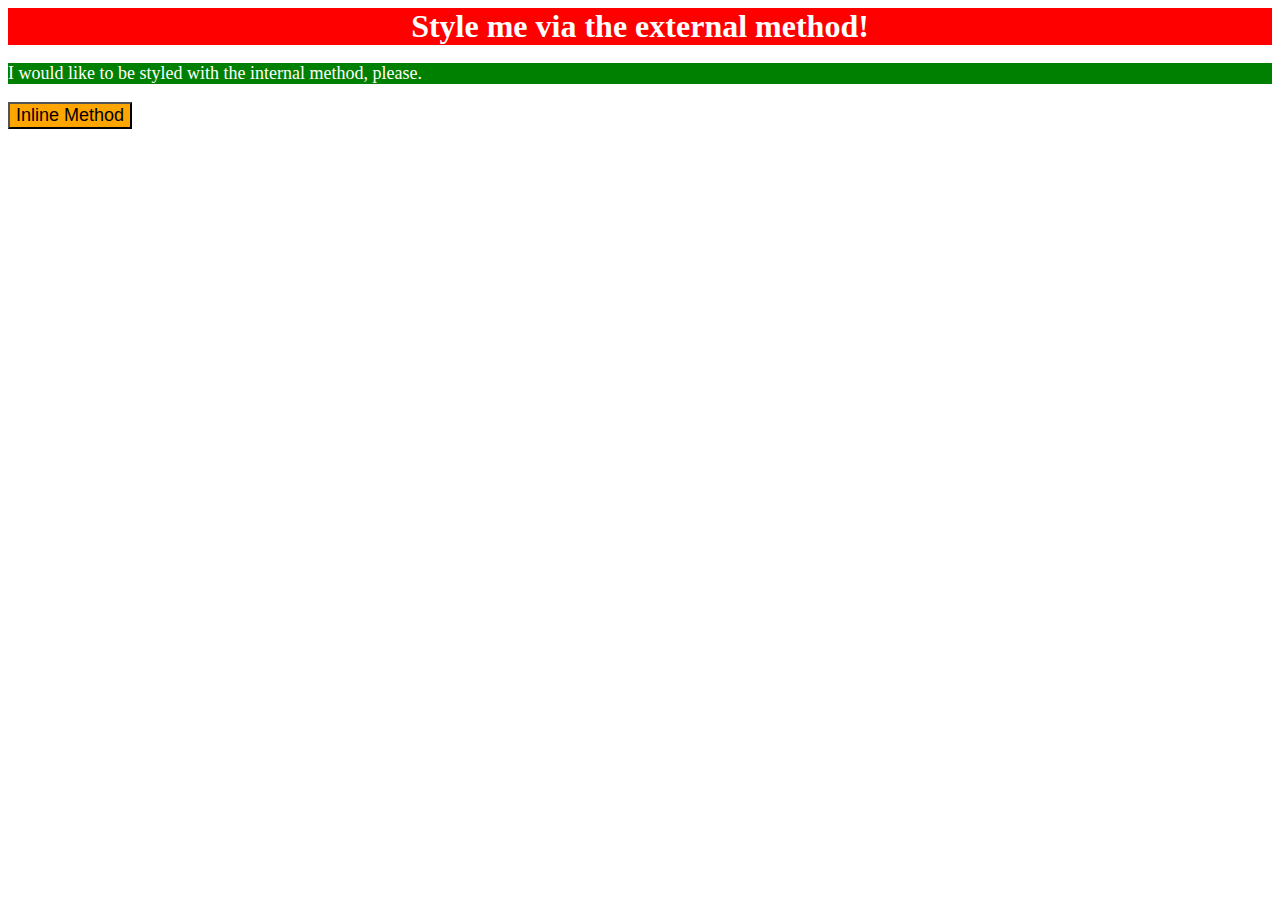
<file: foundations/intro-to-css/01-css-methods/index.html>
<!DOCTYPE html>
<html lang="en">

<head>
  <meta charset="UTF-8">
  <meta http-equiv="X-UA-Compatible" content="IE=edge">
  <meta name="viewport" content="width=device-width, initial-scale=1.0">
  <title>Methods for Adding CSS</title>
  <link rel="stylesheet" href="style.css">

  <style>
    p {
      color: white;
      background-color: green;
      font-size: 18px;
    }
  </style>
</head>


<body>
  <div>Style me via the external method!</div>
  <p>I would like to be styled with the internal method, please.</p>
  <button style="background-color: orange; font-size: 18px;">Inline Method</button>

</body>

</html>
</file>
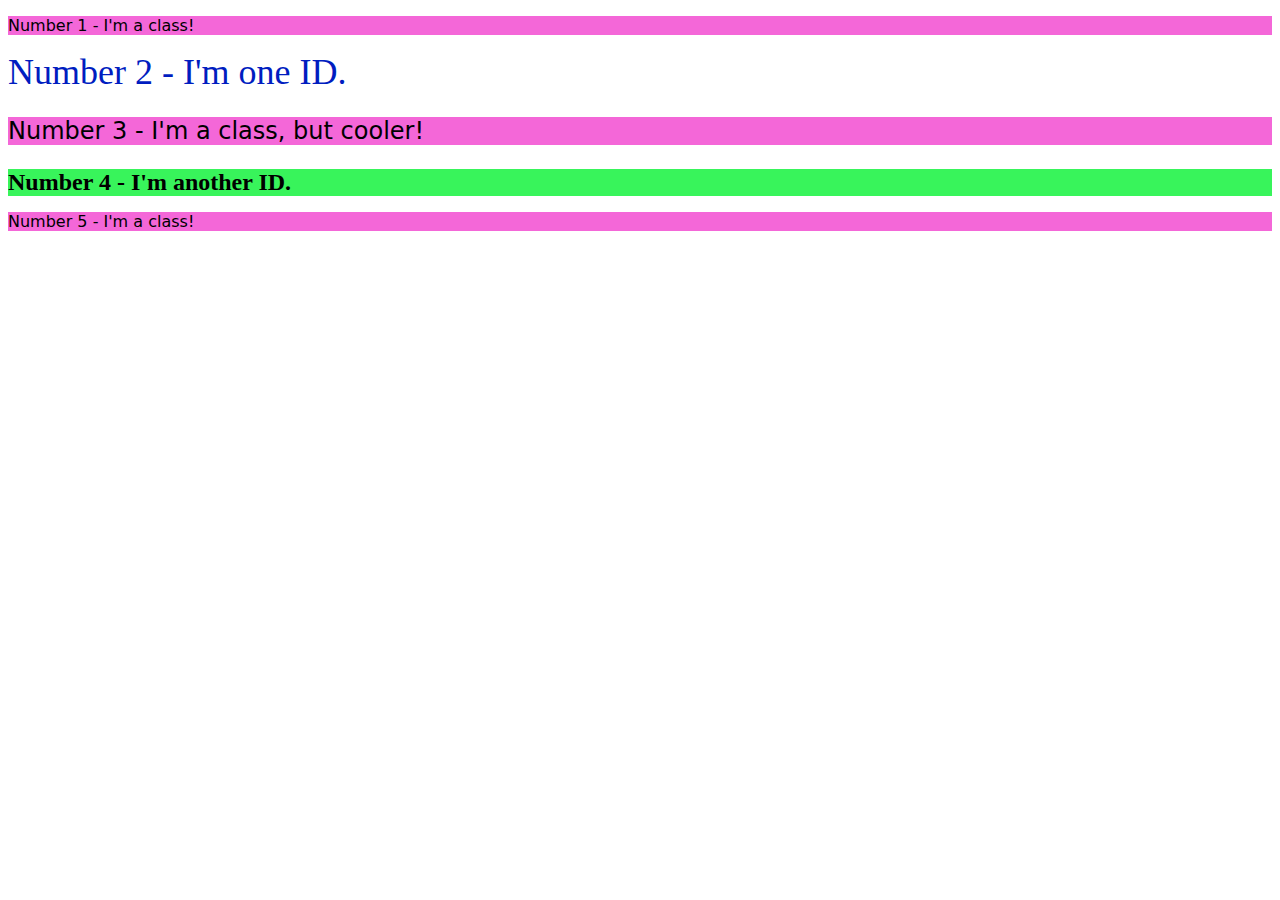
<file: foundations/intro-to-css/02-class-id-selectors/index.html>
<!DOCTYPE html>
<html lang="en">

<head>
  <meta charset="UTF-8">
  <meta http-equiv="X-UA-Compatible" content="IE=edge">
  <meta name="viewport" content="width=device-width, initial-scale=1.0">
  <title>Class and ID Selectors</title>
  <link rel="stylesheet" href="style.css">
</head>

<body>
  <p class="odd one">Number 1 - I'm a class!</p>
  <div id="two">Number 2 - I'm one ID.</div>
  <p class="odd three">Number 3 - I'm a class, but cooler!</p>
  <div id="four">Number 4 - I'm another ID.</div>
  <p class="odd five">Number 5 - I'm a class!</p>
</body>

</html>
</file>
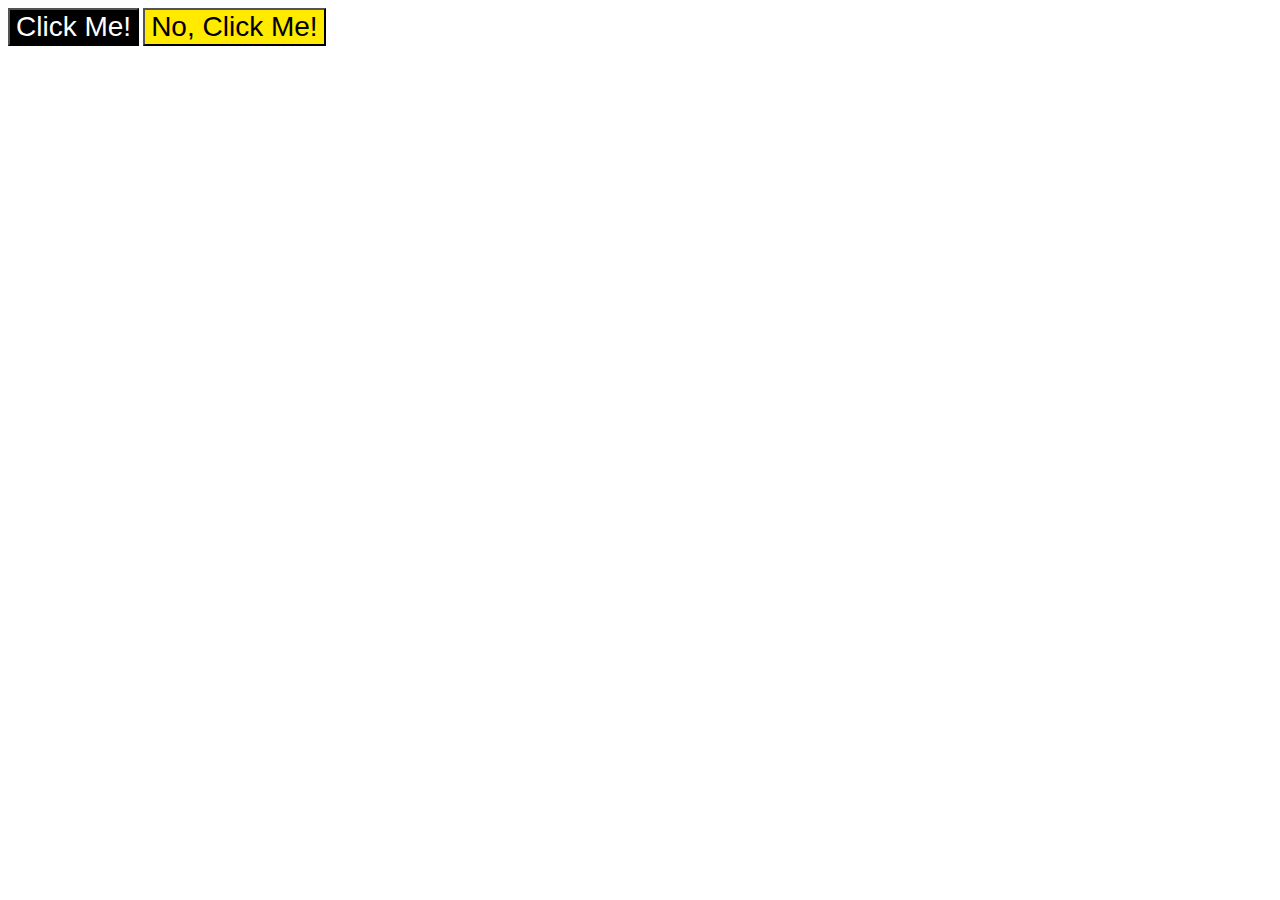
<file: foundations/intro-to-css/03-grouping-selectors/index.html>
<!DOCTYPE html>
<html lang="en">

<head>
  <meta charset="UTF-8">
  <meta http-equiv="X-UA-Compatible" content="IE=edge">
  <meta name="viewport" content="width=device-width, initial-scale=1.0">
  <title>Grouping Selectors</title>
  <link rel="stylesheet" href="style.css">
</head>

<body>
  <button class="button">Click Me!</button>
  <button class="button_two">No, Click Me!</button>
</body>

</html>
</file>
<file: foundations/intro-to-css/01-css-methods/style.css>
div {
    color: white;
    background-color: red;
    font-size: 32px;
    text-align: center;
    font-weight: bold;
}
</file>
<file: foundations/intro-to-css/02-class-id-selectors/style.css>
.odd {/* Add CSS Styling */
  background-color: rgb(244, 103, 216);
  font-family: "Verdana", "DejaVu Sans", sans-serif;
}

#two {
  color: rgb(0, 29, 192);
  font-size: 36px;
}

.three {
  font-size: 24px;
}

#four {
  background-color: rgb(56, 244, 91);
  font-size: 24px;
  font-weight: bold;
}
</file>
<file: foundations/intro-to-css/03-grouping-selectors/style.css>
.button, .button_two {/* Add CSS Styling */
  font-size: 28px;
  font-family: "Helvetica", "Times New Roman", sans-serif;
}

.button { /* Add CSS Styling */
  background-color: #000000;
  color: white;
}
.button_two { /* Add CSS Styling */
  background-color: #ffea00;
}
</file>
